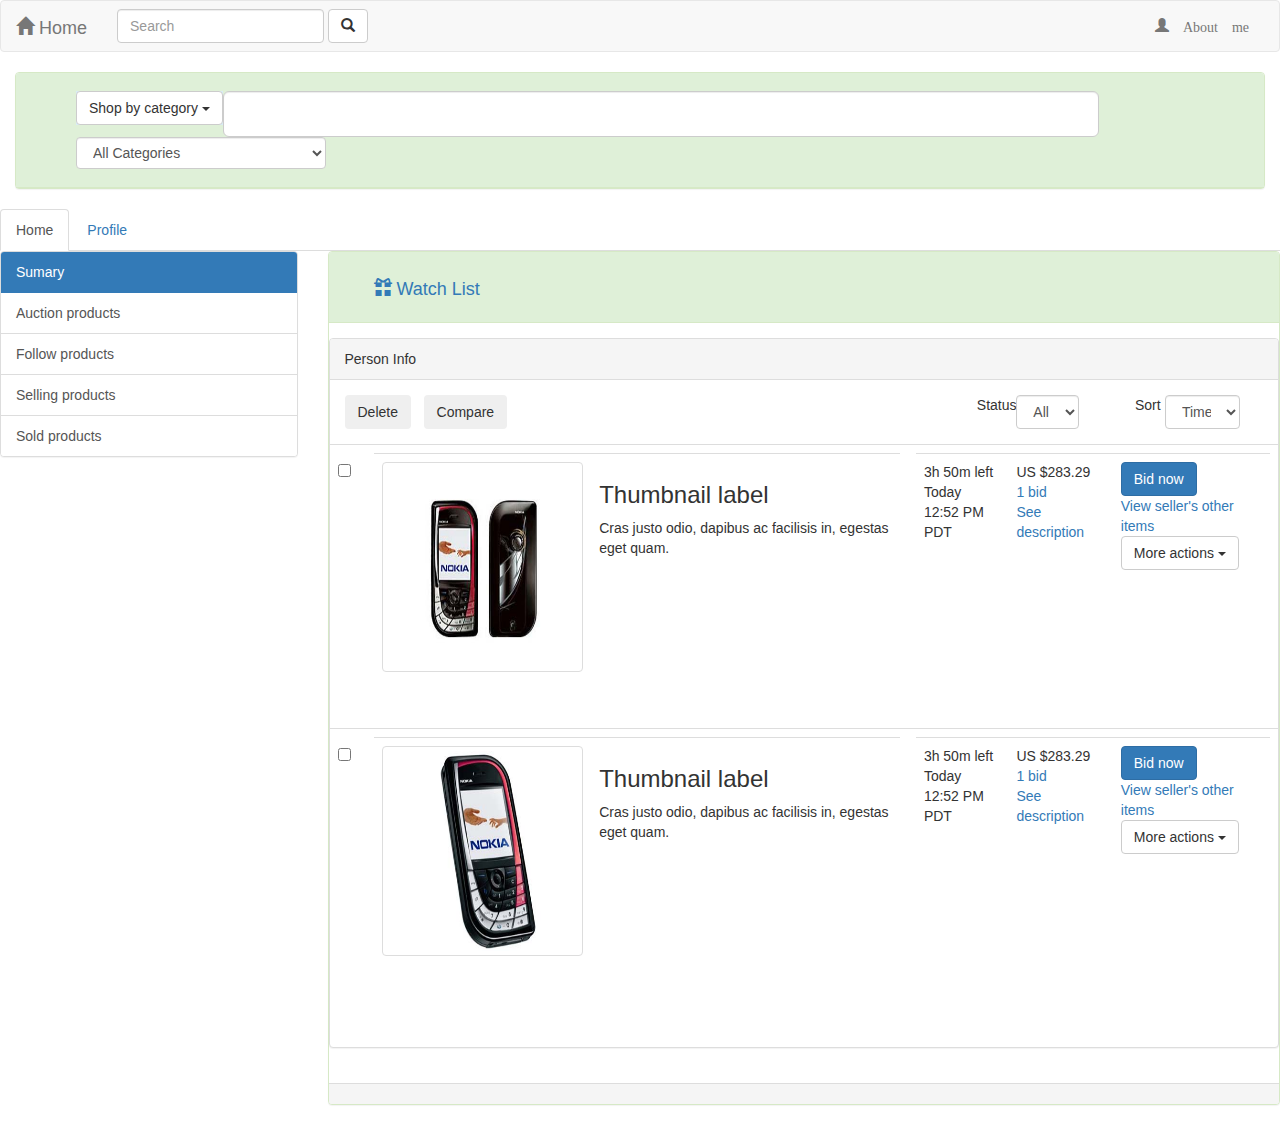
<file: html/ManagerProductsAndProfile.html>
<!DOCTYPE html>
<html>
<head>
    <title>Manager Products and Profile</title>
    <meta charset="utf-8">
    <link rel="stylesheet" type="text/css" href="../assests/bootstrap-3.3.7-dist/css/bootstrap.min.css">
</head>
<body>

<nav class="navbar navbar-default">
    <div class="container-fluid">
        <!-- Brand and toggle get grouped for better mobile display -->
        <div class="navbar-header">
            <button type="button" class="navbar-toggle collapsed" data-toggle="collapse" data-target="#bs-example-navbar-collapse-1" aria-expanded="false">
                <span class="sr-only">Toggle navigation</span>
                <span class="icon-bar"></span>
                <span class="icon-bar"></span>
                <span class="icon-bar"></span>
            </button>
            <a class="navbar-brand" href="#">
                <span class="glyphicon glyphicon-home" aria-hidden="true"></span> Home
            </a>
        </div>
        <!-- Collect the nav links, forms, and other content for toggling -->
        <div class="collapse navbar-collapse" id="bs-example-navbar-collapse-1">
            <form class="navbar-form navbar-left">
                <div class="form-group">
                    <input type="text" class="form-control" placeholder="Search">
                </div>
                <button type="submit" class="btn btn-default">
                    <span class="glyphicon glyphicon-search" aria-hidden="true"></span>
                </button>
            </form>
            <ul class="nav navbar-nav navbar-right">
                <li>
                    <a href="#">
                        <span class="glyphicon glyphicon-user" aria-hidden="true"> About me</span>
                    </a>
                </li>
            </ul>
        </div>
        <!-- /.navbar-collapse -->
    </div>
    <!-- /.container-fluid -->
</nav>

<div class="container-fluid">
    <div class="panel panel-success">
        <div class="panel-heading">
            <div class="container-fluid">
                <!-- Brand and toggle get grouped for better mobile display -->
                <div class="navbar-header">
                    <button type="button" class="navbar-toggle collapsed" data-toggle="collapse" data-target="#bs-example-navbar-collapse-1" aria-expanded="false">
                        <span class="sr-only">Toggle navigation</span>
                        <span class="icon-bar"></span>
                        <span class="icon-bar"></span>
                        <span class="icon-bar"></span>
                    </button>

                </div>
                <!-- Collect the nav links, forms, and other content for toggling -->
                <div class="collapse navbar-collapse" id="bs-example-navbar-collapse-2">
                    <form class="navbar-form navbar-left">
                        <div class="form-group">
                            <ul class="nav navbar-nav">
                                <li class="dropdown open bg-info">
                                    <div class="dropdown">
                                        <button class="btn btn-default dropdown-toggle" type="button" data-toggle="dropdown">Shop by category
                                        <span class="caret"></span></button>
                                        <ul class="dropdown-menu" aria-labelledby="drop1">
                                            <li><a href="#">Action</a></li>
                                            <li><a href="#">Another action</a></li>
                                            <li><a href="#">Something else here</a></li>
                                            <li role="separator" class="divider"></li>
                                            <li><a href="#">Separated link</a></li>
                                        </ul>
                                    </div>
                                    
                                </li>
                            </ul>
                            <input type="text" class="form-control input-lg nav navbar-nav" size="80%" aria-label="...">
                            <div class="nav navbar-nav">
                                <select title="Select a category for search" class="form-control small" size="1" >
                                    <option value="0">All Categories</option>
                                    <option value="20081">Antiques</option>
                                    <option value="550">Art</option>
                                    <option value="2984">Baby</option>
                                    <option value="267">Books</option>
                                    <option value="12576">Business &amp; Industrial</option>
                                    <option value="625">Cameras &amp; Photo</option>
                                    <option value="15032">Cell Phones &amp; Accessories</option>
                                    <option value="11450">Clothing, Shoes &amp; Accessories</option>
                                    <option value="11116">Coins &amp; Paper Money</option>
                                    <option value="1">Collectibles</option>
                                    <option value="58058">Computers/Tablets &amp; Networking</option>
                                    <option value="293">Consumer Electronics</option>
                                    <option value="14339">Crafts</option>
                                    <option value="237">Dolls &amp; Bears</option>
                                    <option value="11232">DVDs &amp; Movies</option>
                                    <option value="6000">eBay Motors</option>
                                    <option value="45100">Entertainment Memorabilia</option>
                                    <option value="172008">Gift Cards &amp; Coupons</option>
                                    <option value="26395">Health &amp; Beauty</option>
                                    <option value="11700">Home &amp; Garden</option>
                                    <option value="281">Jewelry &amp; Watches</option>
                                    <option value="11233">Music</option>
                                    <option value="619">Musical Instruments &amp; Gear</option>
                                    <option value="1281">Pet Supplies</option>
                                    <option value="870">Pottery &amp; Glass</option>
                                    <option value="10542">Real Estate</option>
                                    <option value="316">Specialty Services</option>
                                    <option value="888">Sporting Goods</option>
                                    <option value="64482">Sports Mem, Cards &amp; Fan Shop</option>
                                    <option value="260">Stamps</option>
                                    <option value="1305">Tickets &amp; Experiences</option>
                                    <option value="220">Toys &amp; Hobbies</option>
                                    <option value="3252">Travel</option>
                                    <option value="1249">Video Games &amp; Consoles</option>
                                    <option value="99">Everything Else</option>
                                </select>
                            </div>

                        </div>
                    </form>
                </div>
                <!-- /.navbar-collapse -->
            </div>
        </div>

    </div>

</div>


<div class="container-fluid">
    <div class="row">
        <div class="bs-example bs-example-tabs" data-example-id="togglable-tabs">
            <ul class="nav nav-tabs" id="myTabs" role="tablist">
                <li role="presentation" class="active">
                    <a href="#home" id="home-tab" role="tab" data-toggle="tab" aria-controls="home" aria-expanded="true">Home</a>
                </li>
                <li role="presentation" class="">
                    <a href="#profile" role="tab" id="profile-tab" data-toggle="tab" aria-controls="profile" aria-expanded="false">Profile</a>
                </li>

            </ul>
            <div class="tab-content" id="myTabContent">
                <div class="tab-pane fade active in" role="tabpanel" id="home" aria-labelledby="home-tab">
                    <div class="row">

                        <div class="col-md-3">

                            <div class="panel panel-default">

                                <div class="list-group">
                                    <a href="#" class="list-group-item active">
                                        Sumary
                                    </a>
                                    <a href="#" class="list-group-item">Auction products</a>
                                    <a href="#" class="list-group-item">Follow products</a>
                                    <a href="#" class="list-group-item">Selling products</a>
                                    <a href="#" class="list-group-item">Sold products</a>
                                </div>

                            </div>
                        </div>

                        <div class="col-md-9">
                            <div class="panel panel-success">
                                <div class="panel-heading">
                                    <div class="container-fluid">
                                        <!-- Brand and toggle get grouped for better mobile display -->
                                        <div class="navbar-header">
                                            <button type="button" class="navbar-toggle collapsed" data-toggle="collapse" data-target="#bs-example-navbar-collapse-1" aria-expanded="false">
                                                <span class="sr-only">Toggle navigation</span>
                                                <span class="icon-bar"></span>
                                                <span class="icon-bar"></span>
                                                <span class="icon-bar"></span>
                                            </button>
                                            <a class="navbar-brand" href="#">
                                                <span class="glyphicon glyphicon-gift" aria-hidden="true"></span> Watch List
                                            </a>
                                        </div>

                                        <!-- /.navbar-collapse -->
                                    </div>
                                </div>
                                <div class="panel-body">
                                    <div class="row">
                                        <div class="panel panel-default">
                                            <div class="panel-heading">Person Info</div>
                                            <div class="panel-body">
                                                <form class="form-horizontal">
                                                    <div class="row">
                                                        <div class="col-md-6 text-left">
                                                            <div class="form-group row">
                                                                <div class="col-md-2">
                                                                    <input type="button" class="btn" value="Delete">
                                                                </div>
                                                                <div class="col-md-6">
                                                                    <input type="button" class="btn" value="Compare">
                                                                </div>
                                                            </div>
                                                        </div>
                                                        <div class="col-md-2"></div>
                                                        <div class="col-md-4">
                                                            <div class="row">
                                                                <div class="col-md-6 right">
                                                                    <div class="row">
                                                                        <div class="col-md-3">
                                                                            <div class="">Status</div>
                                                                        </div>
                                                                        <div class="col-md-7">
                                                                            <select class="form-control">
                                                                                <option>All</option>

                                                                            </select>
                                                                        </div>
                                                                    </div>
                                                                </div>
                                                                <div class="col-md-6">
                                                                    <div class="row">
                                                                        <div class="col-md-2">
                                                                            <div class="">Sort</div>
                                                                        </div>
                                                                        <div class="col-md-8">
                                                                            <select class="form-control">
                                                                                <option>Time</option>

                                                                            </select>
                                                                        </div>
                                                                    </div>
                                                                </div>
                                                            </div>
                                                        </div>
                                                    </div>

                                                    <div class="row">
                                                        <table class="table">
                                                            <tbody>
                                                            <tr>
                                                                <td>
                                                                    <div class="checkbox">
                                                                        <label>
                                                                            <input type="checkbox">
                                                                        </label>
                                                                    </div>
                                                                </td>
                                                                <td>
                                                                    <table class="table">
                                                                        <tbody>
                                                                        <tr>
                                                                            <td>
                                                                                <div class="thumbnail">
                                                                                    <img alt="100%x200" data-src="holder.js/100%x200" src="../imgs/product/iphone/6.jpg" data-holder-rendered="true" style="height: 200px; width: 100%; display: block;">
                                                                                </div>
                                                                            </td>
                                                                            <td>
                                                                                <h3>Thumbnail label</h3>
                                                                                <p>Cras justo odio, dapibus ac facilisis in, egestas eget quam.
                                                                                </p>
                                                                            </td>
                                                                        </tr>
                                                                        </tbody>
                                                                    </table>
                                                                </td>
                                                                <td>
                                                                    <table class="table">
                                                                        <tbody>
                                                                        <tr>
                                                                            <td>
                                                                                <div>3h 50m left</div>
                                                                                <div>Today</div>
                                                                                <div>12:52 PM PDT</div>
                                                                            </td>
                                                                            <td>
                                                                                <div>US $283.29</div>
                                                                                <div><a href="#">1 bid</a> </div>
                                                                                <div><a href="#">See description</a> </div>
                                                                            </td>
                                                                            <td>
                                                                                <input type="button" class="btn btn-primary" value="Bid now">
                                                                                <div><a href="">View seller's other items</a> </div>
                                                                                <div class="dropdown">
                                                                                    <button class="btn btn-default dropdown-toggle" type="button" id="dropdownMenu1" data-toggle="dropdown" aria-haspopup="true" aria-expanded="true">
                                                                                        More actions
                                                                                        <span class="caret"></span>
                                                                                    </button>
                                                                                    <ul class="dropdown-menu" aria-labelledby="dropdownMenu1">
                                                                                        <li><a href="#">Action</a></li>
                                                                                        <li><a href="#">Another action</a></li>
                                                                                        <li><a href="#">Something else here</a></li>
                                                                                        <li role="separator" class="divider"></li>
                                                                                        <li><a href="#">Separated link</a></li>
                                                                                    </ul>
                                                                                </div>
                                                                            </td>
                                                                        </tr>
                                                                        </tbody>
                                                                    </table>
                                                                </td>


                                                            <tr>
                                                                <td>
                                                                    <div class="checkbox">
                                                                        <label>
                                                                            <input type="checkbox">
                                                                        </label>
                                                                    </div>
                                                                </td>
                                                                <td>
                                                                    <table class="table">
                                                                        <tbody>
                                                                        <tr>
                                                                            <td>
                                                                                <div class="thumbnail">
                                                                                    <img alt="100%x200" data-src="holder.js/100%x200" src="../imgs/product/iphone/5.jpg" data-holder-rendered="true" style="height: 200px; width: 100%; display: block;">
                                                                                </div>
                                                                            </td>
                                                                            <td>
                                                                                <h3>Thumbnail label</h3>
                                                                                <p>Cras justo odio, dapibus ac facilisis in, egestas eget quam.
                                                                                </p>
                                                                            </td>
                                                                        </tr>
                                                                        </tbody>
                                                                    </table>
                                                                </td>
                                                                <td>
                                                                    <table class="table">
                                                                        <tbody>
                                                                        <tr>
                                                                            <td>
                                                                                <div>3h 50m left</div>
                                                                                <div>Today</div>
                                                                                <div>12:52 PM PDT</div>
                                                                            </td>
                                                                            <td>
                                                                                <div>US $283.29</div>
                                                                                <div><a href="#">1 bid</a> </div>
                                                                                <div><a href="#">See description</a> </div>
                                                                            </td>
                                                                            <td>
                                                                                <input type="button" class="btn btn-primary" value="Bid now">
                                                                                <div><a href="">View seller's other items</a> </div>
                                                                                <div class="dropdown">
                                                                                    <button class="btn btn-default dropdown-toggle" type="button" id="dropdownMenu1" data-toggle="dropdown" aria-haspopup="true" aria-expanded="true">
                                                                                        More actions
                                                                                        <span class="caret"></span>
                                                                                    </button>
                                                                                    <ul class="dropdown-menu" aria-labelledby="dropdownMenu1">
                                                                                        <li><a href="#">Action</a></li>
                                                                                        <li><a href="#">Another action</a></li>
                                                                                        <li><a href="#">Something else here</a></li>
                                                                                        <li role="separator" class="divider"></li>
                                                                                        <li><a href="#">Separated link</a></li>
                                                                                    </ul>
                                                                                </div>
                                                                            </td>
                                                                        </tr>
                                                                        </tbody>
                                                                    </table>
                                                                </td>

                                                            </tr>
                                                            </tbody>
                                                        </table>

                                                    </div>


                                                </form>
                                            </div>
                                        </div>


                                    </div>

                                </div>
                                <div class="panel-footer">

                                </div>
                            </div>
                        </div>
                    </div>
                </div>
               <!-- profile-->
                <div class="tab-pane fade" role="tabpanel" id="profile" aria-labelledby="profile-tab">
                    <div class="row">
                        <div class="col-md-3">

                            <div class="panel panel-default">

                                <div class="list-group">
                                    <a href="#" class="list-group-item active">
                                        Sumary
                                    </a>
                                    <a href="#" class="list-group-item">Auction products</a>
                                    <a href="#" class="list-group-item">Follow products</a>
                                    <a href="#" class="list-group-item">Selling products</a>
                                    <a href="#" class="list-group-item">Sold products</a>
                                </div>

                            </div>
                        </div>

                        <div class="col-md-9">
                            <div class="panel panel-success">
                                <div class="panel-heading">
                                    Person Information
                                </div>
                                <div class="panel-body">
                                    <form class="form-horizontal">
                                        <div class="row">
                                            <div class="col-md-9">
                                                <div class="row">
                                                    <div class="col-md-6">
                                                        <div class="form-group">
                                                            <div class="col-sm-3 control-label">First Name</div>
                                                            <div class="col-sm-9">
                                                                <input type="text" class="form-control" value="Chee"/>
                                                            </div>
                                                        </div>
                                                    </div>
                                                    <div class="col-md-6">
                                                        <div class="form-group">
                                                            <div class="col-sm-3 control-label">Last Name</div>
                                                            <div class="col-sm-9">
                                                                <input type="text" class="form-control" value="Kin"/>
                                                            </div>
                                                        </div>
                                                    </div>

                                                </div>

                                                <div class="row">
                                                    <div class="col-md-6">
                                                        <div class="form-group">
                                                            <div class="col-md-3 control-label">Email</div>
                                                            <div class="col-sm-9">
                                                                <input type="text" class="form-control" value="CheeKin@gmail.com" readonly/>
                                                            </div>
                                                        </div>
                                                    </div>
                                                    <div class="col-md-6">
                                                        <div class="form-group">
                                                            <div class="col-md-3 control-label">Sex</div>
                                                            <div class="col-sm-9">
                                                                <div class="radio">
                                                                    <label>
                                                                        <input type="radio" name="optionsRadios" id="optionsRadios1" value="option1" checked>
                                                                        Male
                                                                    </label>
                                                                </div>
                                                                <div class="radio">
                                                                    <label>
                                                                        <input type="radio" name="optionsRadios" id="optionsRadios2" value="option2">
                                                                        Female
                                                                    </label>
                                                                </div>
                                                            </div>
                                                        </div>
                                                    </div>
                                                </div>

                                                <div class="row">
                                                    <div class="col-md-2">
                                                        Date of Birth
                                                    </div>
                                                    <div class="col-md-9">
                                                        <div class="row">
                                                            <div class="col-md-3">
                                                                <div class="form-group">
                                                                    <div class="row">
                                                                    <div class="col-md-2">Date</div>
                                                                    <div class="col-md-6"><input type="text" class="form-control" value="12"></div>
                                                                    </div>
                                                                </div>
                                                            </div>
                                                            <div class="col-md-3">
                                                                <div class="form-group">
                                                                    <div class="row">
                                                                        <div class="col-md-3">Month</div>
                                                                        <div class="col-md-6"><input type="text" class="form-control" value="12"></div>
                                                                    </div>
                                                                </div>
                                                            </div>
                                                            <div class="col-md-3">
                                                                <div class="form-group">
                                                                    <div class="row">
                                                                        <div class="col-md-2">Year</div>
                                                                        <div class="col-md-7"><input type="text" class="form-control" value="1995"></div>
                                                                    </div>
                                                                </div>
                                                            </div>

                                                        </div>
                                                    </div>
                                                </div>

                                                <div class="row text-center">
                                                    <div class="checkbox">
                                                        <label>
                                                            <input type="checkbox"> Change Password
                                                        </label>
                                                    </div>
                                                </div>
                                            </div>
                                            <div class="col-md-3 thumbnail">
                                                <img src="../imgs/product/iphone/5.jpg" class="thumbnail">
                                            </div>
                                        </div>
                                    </form>
                                </div>
                                <div class="panel-footer">
                                    <form class="text-center">
                                        <input type="submit" class="btn btn-success btn-lg" value="Update changes">

                                    </form>
                                </div>
                            </div>
                        </div>
                    </div>
                </div>

            </div>
        </div>
    </div>
</div>

<script type="text/javascript" src="../assests/jquery-3.2.1.min.js"></script>
<script type="text/javascript" src="../assests/bootstrap-3.3.7-dist/js/bootstrap.min.js"></script>
</body>
</html>
</file>
